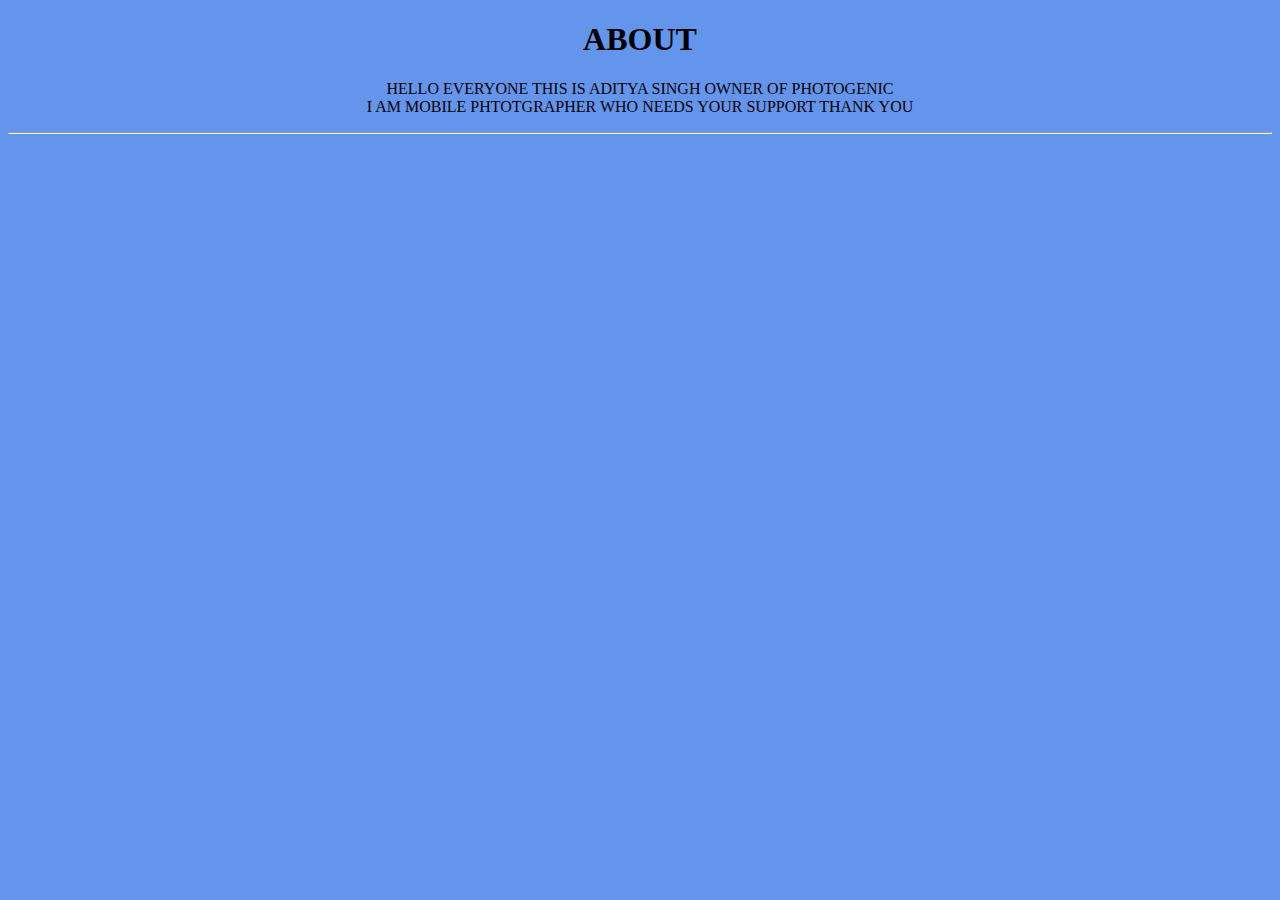
<file: about.html>
<!DOCTYPE html>
<html lang="en">
<head>
   
    <title> ABOUT</title>
 <style>
    body{
        background-color: cornflowerblue;
    }
    .title
    {
        font-size: 2rem;
        text-align: center;
    }
    .p{
        font-size: 1rem;
        text-align: center;

    }

 </style>
       

</head>
<body>
    <header>
        <h1 class="title"> ABOUT</h1>
    </header>
   <p class="p">HELLO EVERYONE THIS IS ADITYA  SINGH OWNER OF PHOTOGENIC <br>
   I AM MOBILE PHTOTGRAPHER WHO NEEDS YOUR SUPPORT 
   THANK YOU <p> 
    <hr>
</body>
</html>
</file>
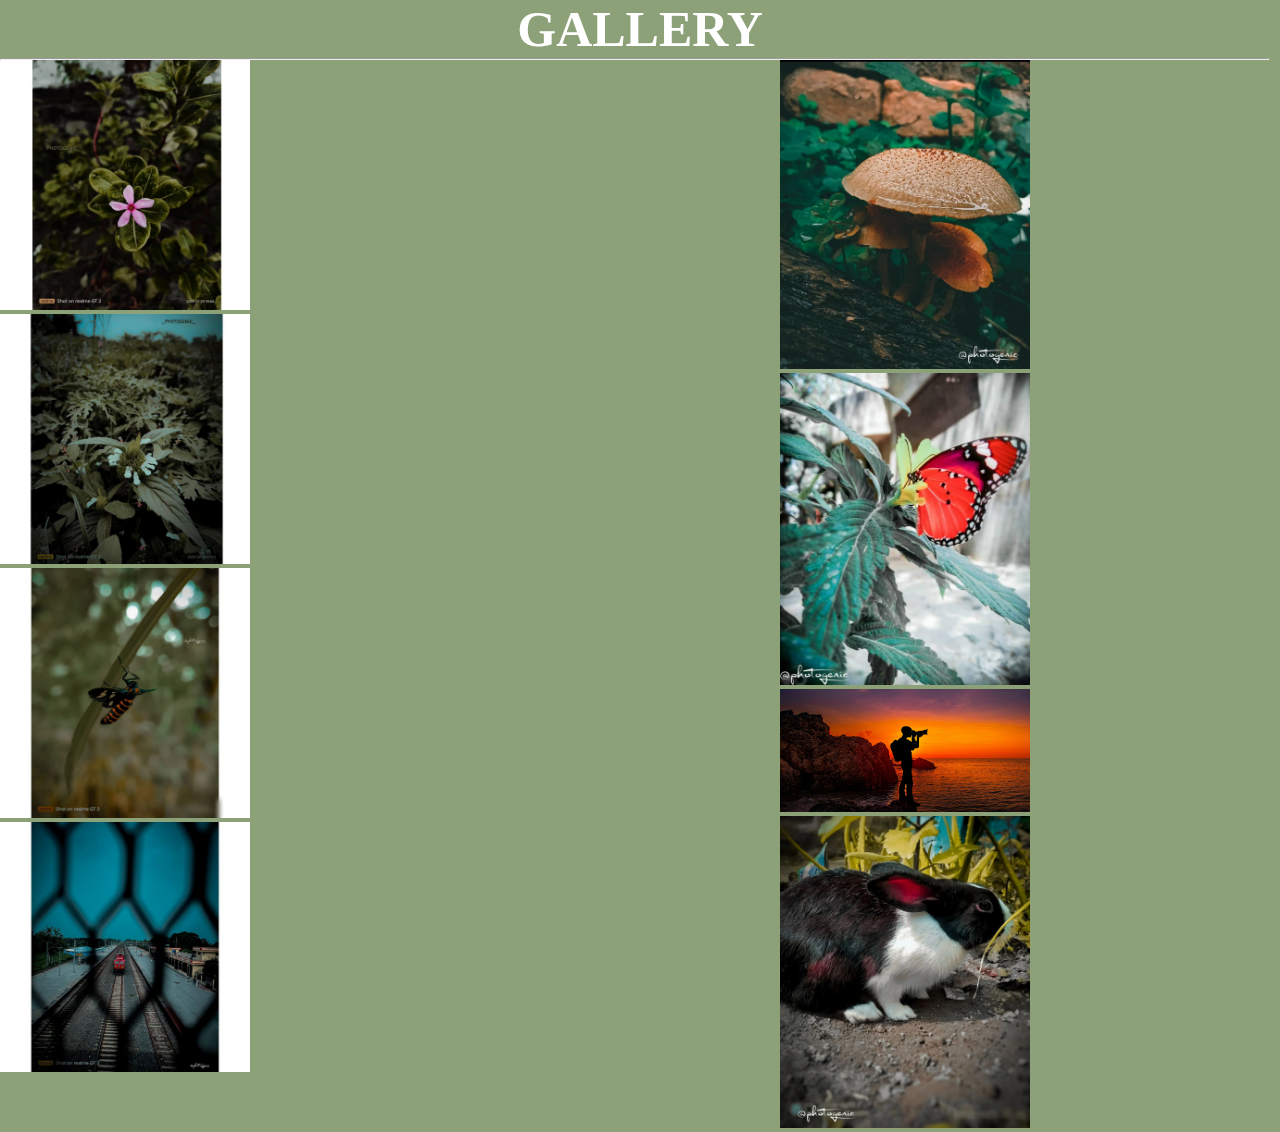
<file: gallery.html>
<!DOCTYPE html>
<html lang="en">

<head>

 
   <title> GALLERY </title>
   <style>
      *{
         margin: 0;
         padding: 0;

      }
      body
      {
         background-color: rgb(140 161 119);;
      }
      .head{
       text-align: center;
         font-size: 50px;
         padding: auto;
         color: white;

      }
      .right {
         width: 500px;
        
         place-content: right;
         height: 200px;
         padding: 0;
         justify-content: space-around;
      }
      .right img {
         width: 50%;
         align-items: center;
      }
      .left{
         
         width: 500px;
         height: 200px;
        
      }
      .left img{
         width: 50%;
         align-items: center;
      }
      hr{
         width: 99%;
         justify-content: space-between;
    
      }
      .first{
         display: flex;
         justify-content: space-between;
      }
      
   </style>
  
</head>

<body>
   <header>
      <h1 class="head"> GALLERY</h1>
      <hr >
   
      
   </header>
   <main>
   <section class="first">
      <div class="left">
         <img src="6.heic" alt="">
         <img src="7.heic" alt="">
         <img src="8.heic" alt="">
         <img src="9.heic" alt="">
   </div>
      <div class="right">
         <img src="3.jpg" alt="">
         <img src="4.jpg" alt="">
         <img src="2.jpg" alt="">
         <img src="5.webp" alt="">
      </div>
      

   </section>
   
</main>
   

</body>

</html>
</file>
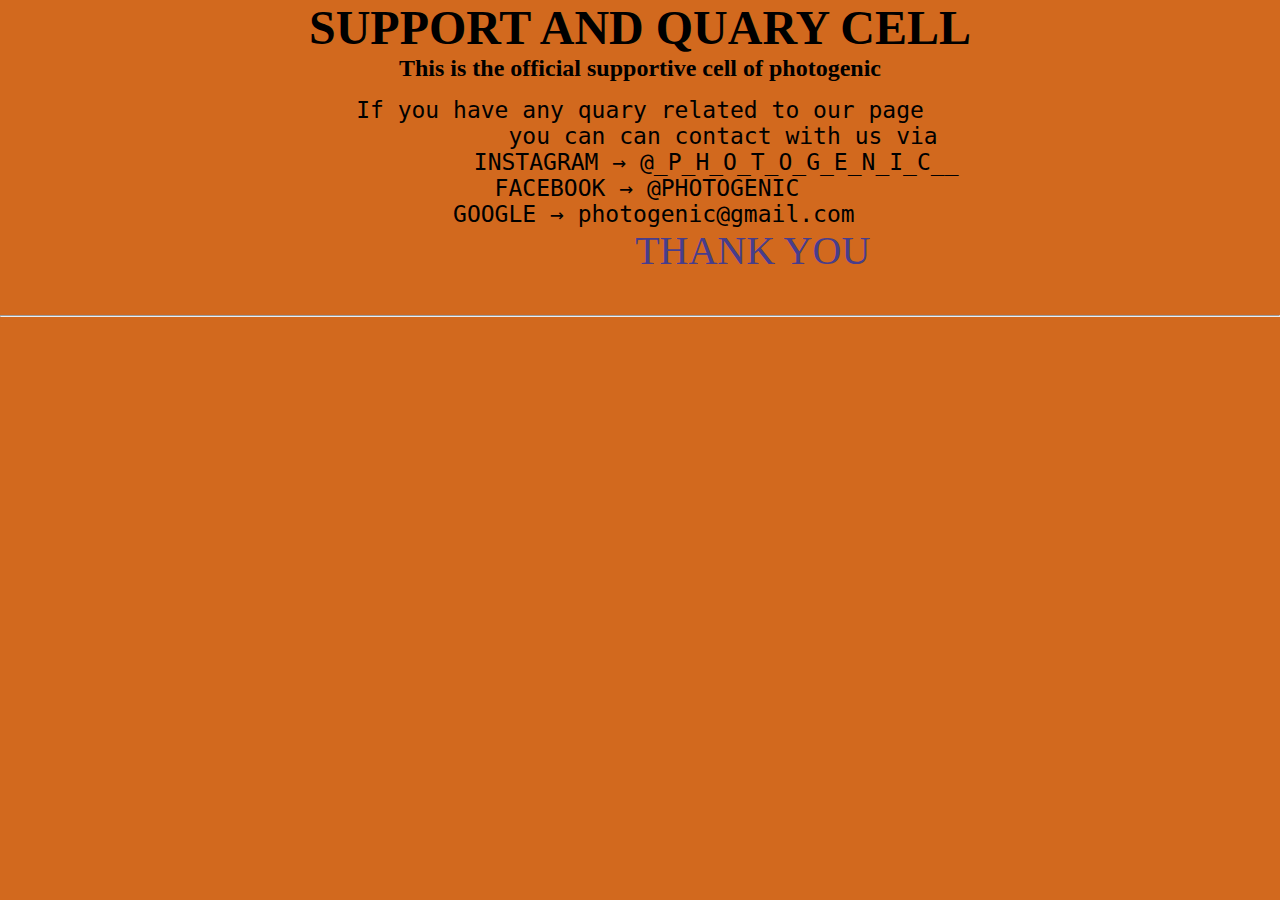
<file: suppot.html>
<!DOCTYPE html>
<html lang="en">

<head>

    <title>SUPPORT</title>
    <style>
        * {
            margin: 0;
            padding: 0;

        }

        .p {
            text-align: center;
            font-size: 23px;
        }

        .title {
            font-size: 3rem;
            font-family: fantasy;
            text-align: center;

        }

        .stitle {
            font-size: 1.5rem;
            text-align: center;

        }
        body{
            background-color: chocolate;
            
        }
        .blue{
            font-size: 2.5rem;
            font-family: 'Times New Roman', Times, serif;
            color: darkslateblue;
            text-align: center;

        }
    </style>
</head>

<body>
    <h1 class="title">SUPPORT AND QUARY CELL</h1>
    <h2 class=" stitle">This is the official supportive cell of photogenic </h2>
    <pre> <p class="p"> If you have any quary related to our page 
             you can can contact with us via 
            INSTAGRAM &rarr; @_P_H_O_T_O_G_E_N_I_C__ 
 FACEBOOK &rarr; @PHOTOGENIC
  GOOGLE &rarr; photogenic@gmail.com
                 <SPAN class="blue">THANK YOU </SPAN>
    </p> </pre>
    <hr>
</body>

</html>
</file>
